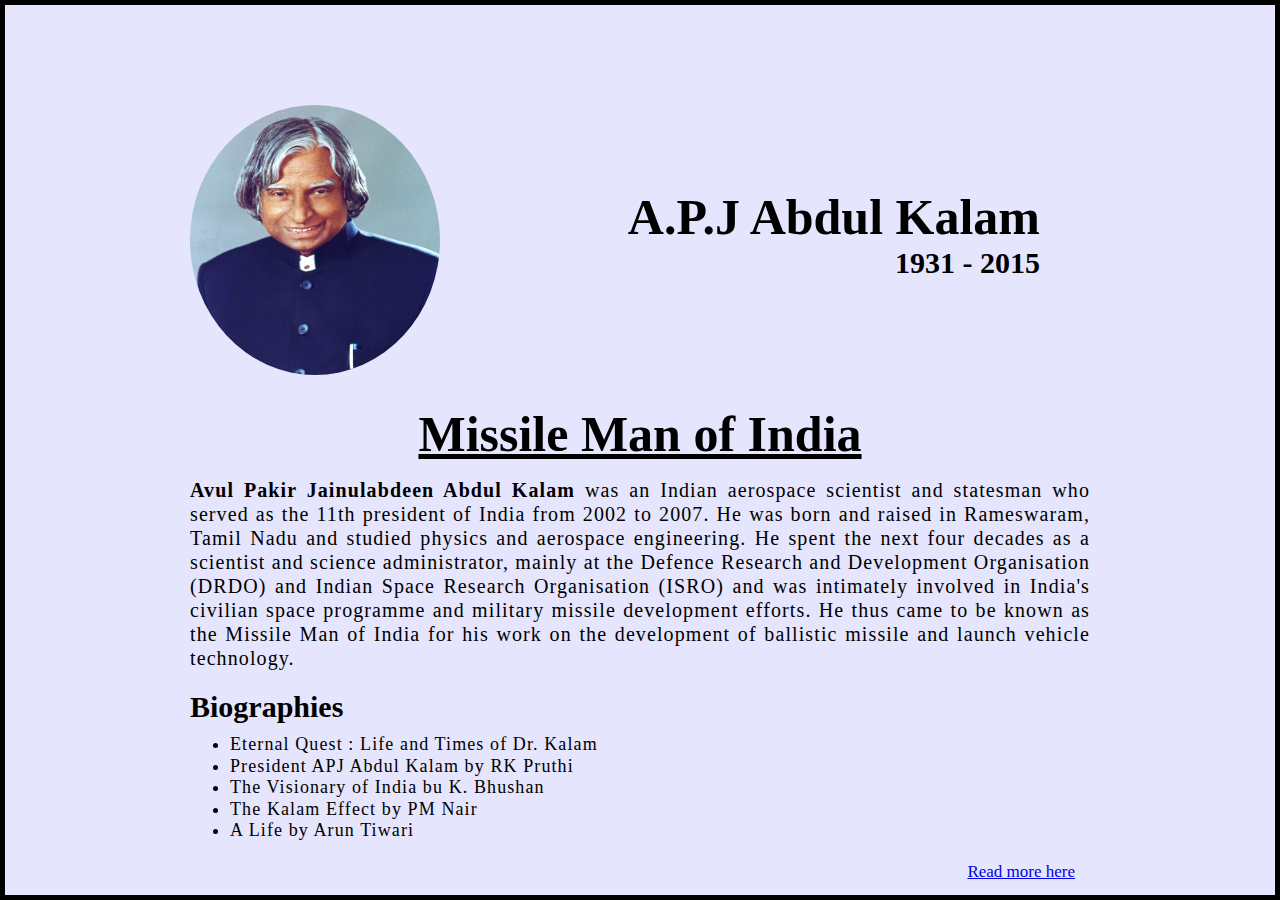
<file: index.html>
<!DOCTYPE html>
<html lang="en">

<head>
    <meta charset="UTF-8">
    <meta name="viewport" content="width=device-width, initial-scale=1.0">
    <title>Tribute Page</title>
    <link rel="stylesheet" href="style.css">
</head>

<body>
    <div class="container">
        <div class="page">
            <section class="firstPart">
                <div class="image-container">
                    <img src="apj.jpg" alt="Abdul Kalam" class="image">
                </div>
                <div class="heading">
                    <h1>A.P.J Abdul Kalam</h1>
                    <h4>1931 - 2015</h4>
                </div>
            </section>

            <section class = "second-part">
                <h1 class = "title">Missile Man of India</h1>
                <div class = "info">
                    <span>Avul Pakir Jainulabdeen Abdul Kalam </span> was an
                    Indian aerospace scientist and statesman who served as the 11th president of India from 2002 to
                    2007. He was born and raised in Rameswaram, Tamil Nadu and studied physics and aerospace
                    engineering. He spent the next four decades as a scientist and science administrator, mainly at the
                    Defence Research and Development Organisation (DRDO) and Indian Space Research Organisation (ISRO)
                    and was intimately involved in India's civilian space programme and military missile development
                    efforts. He thus came to be known as the Missile Man of India for his work on the development of
                    ballistic missile and launch vehicle technology.
                </div>

                <div class = "biography">
                    <h2>Biographies</h2>
                    <div class = "b-list">
                        <ul>
                            <li>Eternal Quest : Life and Times of Dr. Kalam</li>
                            <li>President APJ Abdul Kalam by RK Pruthi</li>
                            <li>The Visionary of India bu K. Bhushan</li>
                            <li>The Kalam Effect by PM Nair</li>
                            <li>A Life by Arun Tiwari</li>
                        </ul>
                    </div>
                    <div class = "wiki-link">
                        <p>
                            <a href="https://en.wikipedia.org/wiki/A._P._J._Abdul_Kalam">Read more here</a>
                        </p>
                    </div>
                </div>
            </section>
        </div>
    </div>
</body>

</html>
</file>
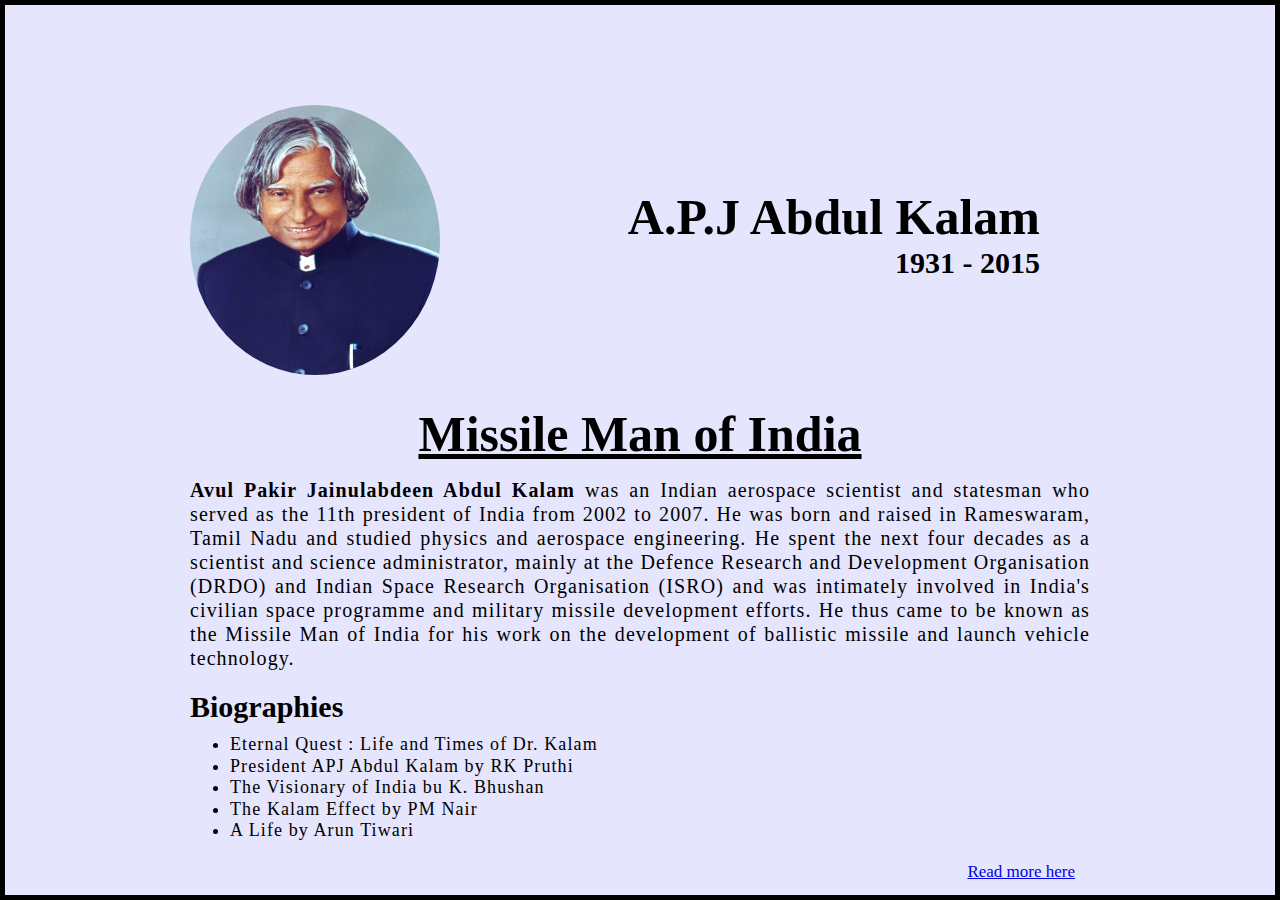
<file: index1.html>
<!DOCTYPE html>
<html lang="en">

<head>
    <meta charset="UTF-8">
    <meta name="viewport" content="width=device-width, initial-scale=1.0">
    <title>Tribute Page</title>
    <link rel="stylesheet" href="style1.css">
</head>

<body>
    <div class="container">
        <div class="page">
            <section class="firstPart">
                <div class="image-container">
                    <img src="apj.jpg" alt="Abdul Kalam" class="image">
                </div>
                <div class="heading">
                    <h1>A.P.J Abdul Kalam</h1>
                    <h4>1931 - 2015</h4>
                </div>
            </section>

            <section class = "second-part">
                <h1 class = "title">Missile Man of India</h1>
                <div class = "info">
                    <span>Avul Pakir Jainulabdeen Abdul Kalam </span> was an
                    Indian aerospace scientist and statesman who served as the 11th president of India from 2002 to
                    2007. He was born and raised in Rameswaram, Tamil Nadu and studied physics and aerospace
                    engineering. He spent the next four decades as a scientist and science administrator, mainly at the
                    Defence Research and Development Organisation (DRDO) and Indian Space Research Organisation (ISRO)
                    and was intimately involved in India's civilian space programme and military missile development
                    efforts. He thus came to be known as the Missile Man of India for his work on the development of
                    ballistic missile and launch vehicle technology.
                </div>

                <div class = "biography">
                    <h2>Biographies</h2>
                    <div class = "b-list">
                        <ul>
                            <li>Eternal Quest : Life and Times of Dr. Kalam</li>
                            <li>President APJ Abdul Kalam by RK Pruthi</li>
                            <li>The Visionary of India bu K. Bhushan</li>
                            <li>The Kalam Effect by PM Nair</li>
                            <li>A Life by Arun Tiwari</li>
                        </ul>
                    </div>
                    <div class = "wiki-link">
                        <p>
                            <a href="https://en.wikipedia.org/wiki/A._P._J._Abdul_Kalam">Read more here</a>
                        </p>
                    </div>
                </div>
            </section>
        </div>
    </div>
</body>

</html>
</file>
<file: style.css>
*{
    margin : 0;
    padding : 0;
    box-sizing: border-box;
}
.container{
    background-color: #e5e5fd;
    min-height : 100vh;
    border : 5px solid black;
    /* width : 100vw; */
}

.page{
    max-width: 56.25rem;
    margin : 0 auto;
}

.firstPart{
    display: flex;
    justify-content: space-between;
    align-items: flex-end;
    margin-top: 100px;
}

.image-container,img{
    height : 270px;
    width : 250px;
}

.image{
    border-radius: 50%;
}

.heading{
    margin-right : 50px;
    margin-bottom: 95px;
}

.firstPart h1{
    font-size : 3.125rem;
    font-weight: bold;
}
.firstPart h4{
    font-size : 1.875rem;
    font-weight: bold;
    text-align: end;
}

.second-part{
    text-align: center;
    margin-top: 30px;
}

.second-part h1{
    font-size: 50px;
    text-decoration: underline;
}

.info{
    font-size: 20px;
    line-height: 1.2;
    text-align: justify;
    margin-top: 15px;
    letter-spacing: 1.1px;
}

.info span{
    font-weight: bold;
}

.biography{
    margin-top : 20px;
    text-align: left;
}

.biography h2{
    font-size : 30px;
}

.b-list{
    font-size: 18px;
    line-height: 1.2;
    letter-spacing: 1.1px;
    margin-top: 10px;
    margin-left: 40px;
}

.wiki-link{
    margin-top: 20px;
}

.wiki-link p{
    font-size: 17px;
    text-align: right;
    margin-right: 15px;
    margin-bottom : 10px;
}
</file>
<file: style1.css>
*{
    margin : 0;
    padding : 0;
    box-sizing: border-box;
}
.container{
    background-color: #e5e5fd;
    min-height : 100vh;
    border : 5px solid black;
    /* width : 100vw; */
}

.page{
    max-width: 56.25rem;
    margin : 0 auto;
}

.firstPart{
    display: flex;
    justify-content: space-between;
    align-items: flex-end;
    margin-top: 100px;
}

.image-container,img{
    height : 270px;
    width : 250px;
}

.image{
    border-radius: 50%;
}

.heading{
    margin-right : 50px;
    margin-bottom: 95px;
}

.firstPart h1{
    font-size : 3.125rem;
    font-weight: bold;
}
.firstPart h4{
    font-size : 1.875rem;
    font-weight: bold;
    text-align: end;
}

.second-part{
    text-align: center;
    margin-top: 30px;
}

.second-part h1{
    font-size: 50px;
    text-decoration: underline;
}

.info{
    font-size: 20px;
    line-height: 1.2;
    text-align: justify;
    margin-top: 15px;
    letter-spacing: 1.1px;
}

.info span{
    font-weight: bold;
}

.biography{
    margin-top : 20px;
    text-align: left;
}

.biography h2{
    font-size : 30px;
}

.b-list{
    font-size: 18px;
    line-height: 1.2;
    letter-spacing: 1.1px;
    margin-top: 10px;
    margin-left: 40px;
}

.wiki-link{
    margin-top: 20px;
}

.wiki-link p{
    font-size: 17px;
    text-align: right;
    margin-right: 15px;
    margin-bottom : 10px;
}
</file>
